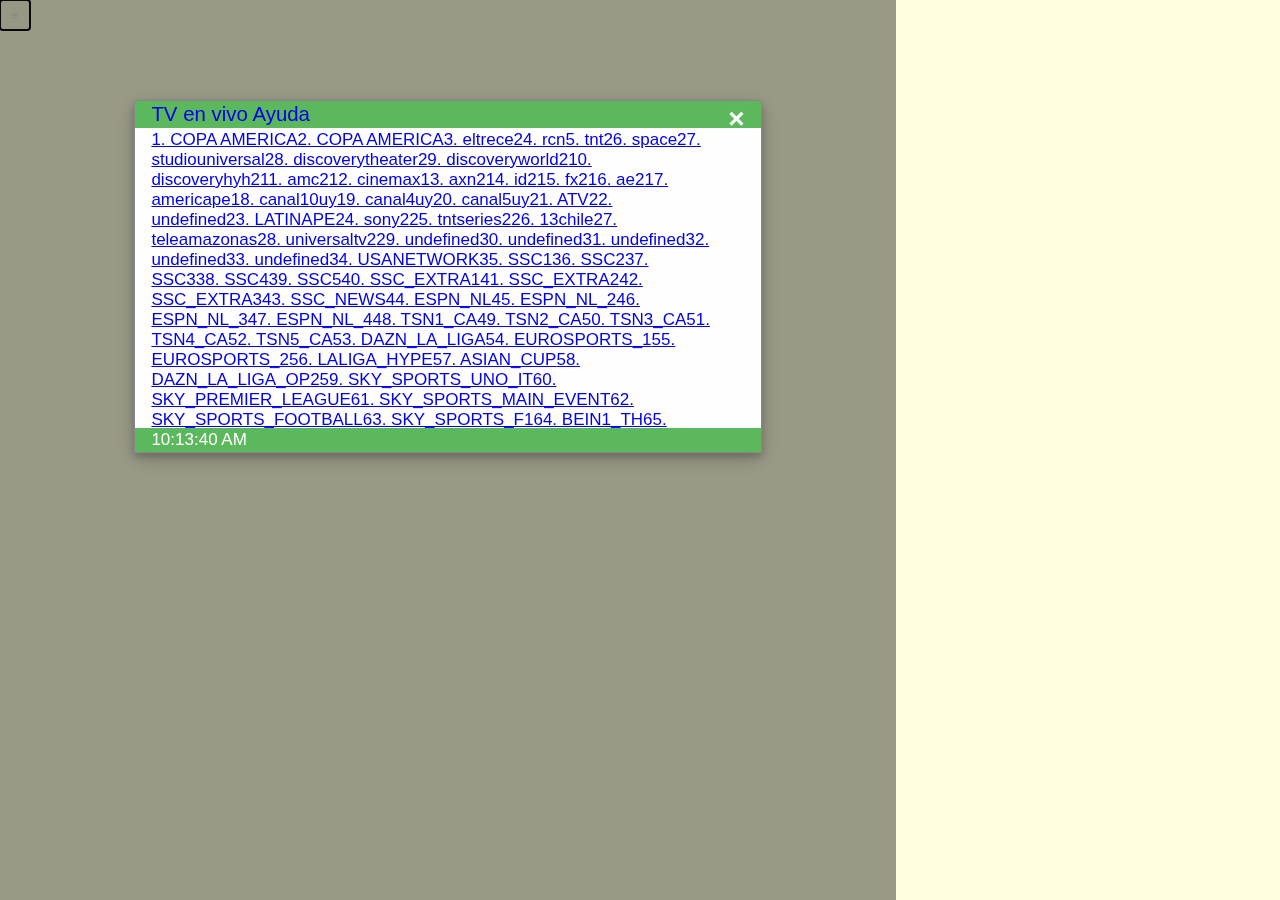
<file: index.html>
<!DOCTYPE html>
<html>
	 <style type="text/css">

* {
  box-sizing: border-box;
}

body {
  margin: 0;
  font-family: Arial;
  font-size: 17px;
}
.content {
  position: fixed;
  bottom: 0;
  background: rgba(0, 0, 0, 0.5);
  color: #f1f1f1;
  width: 100%;
  padding: 20px;
  display:none
}




#cnt {
  position: fixed;
  right: 0;
  bottom: 0;
  min-width: 100%; 
  min-height: 100%;
}
		 iframe{      
        display: block;  /* iframes are inline by default */   
        height: 100vh;  /* Set height to 100% of the viewport height */   
        width: 100vw;  /* Set width to 100% of the viewport width */     
        border: none; /* Remove default border */
        background: lightyellow; /* Just for styling */
    }



		
/* The Modal (background) */
.modal {
  display: none; /* Hidden by default */
  position: fixed; /* Stay in place */
  z-index: 1; /* Sit on top */
  padding-top: 100px; /* Location of the box */
  left: 0;
  top: 0;
  width: 70%; /* Full width */
  height: 100%; /* Full height */
  overflow: auto; /* Enable scroll if needed */
  background-color: rgb(0,0,0); /* Fallback color */
  background-color: rgba(0,0,0,0.4); /* Black w/ opacity */
}

/* Modal Content */
.modal-content {
  position: relative;
  background-color: #fefefe;
  margin: auto;
  padding: 0;
  border: 1px solid #888;
  width: 70%;
  box-shadow: 0 4px 8px 0 rgba(0,0,0,0.2),0 6px 20px 0 rgba(0,0,0,0.19);
  -webkit-animation-name: animatetop;
  -webkit-animation-duration: 0.4s;
  animation-name: animatetop;
  animation-duration: 0.4s
}

/* Add Animation */
@-webkit-keyframes animatetop {
  from {top:-300px; opacity:0} 
  to {top:0; opacity:1}
}

@keyframes animatetop {
  from {top:-300px; opacity:0}
  to {top:0; opacity:1}
}

/* The Close Button */
.close {
  color: white;
  float: right;
  font-size: 28px;
  font-weight: bold;
}

.close:hover,
.close:focus {
  color: #000;
  text-decoration: none;
  cursor: pointer;
}

.modal-header {
  padding: 2px 16px;
  background-color: #5cb85c;
  color: white;
}

.modal-body {
padding: 2px 16px;
 height:300px; 
overflow-y:auto;
}
.modal-body p{
	text-decoration: none;
}
.modal-footer {
  padding: 2px 16px;
  background-color: #5cb85c;
  color: white;
}
#menuBtn{
 border: 2px none black;

	position: absolute; top:0; left:0;
	
	 width: 30px;
	background: rgba(0, 0, 0, 0.01);
    color: #c9c9c96e;
    height: 30px;
}
#menuBtn:hover {
  background-color: rgba(0, 0, 0, 0.5);
}
#menuBtn:hover #myModal{display:block;
  
}


		 
#auxlblBox{
}
#lblBox{
background: rgba(0, 0, 0, 0.0);
	position: absolute; top:0; left:70%;
	
	 width: 30px;
	background: rgba(0, 0, 0, 0.0);
    color: #c9c9c96e;
    height: 30px;
}
.menuUl{
  list-style-type: none;
  margin: 0;
  padding: 0;
}

.menuLs {
  display: inline;
}
.menuA{
	font-size: 120%;
	text-decoration: none;

}
        </style>
<body  onkeyPress="return myKeyPress(event)"  onkeyDown="return myKeyDown(event)">
	 
	<script src="parser.min.js"></script>
<div id="cnt">
<iframe id="frame"  src="https://www.youtube.com/embed/NsO5oFUZnHc?si=St9sSOI9IdePYfwt" title="YouTube video player" frameborder="0" allow="accelerometer; autoplay; clipboard-write; encrypted-media; gyroscope; picture-in-picture; web-share" allowfullscreen></iframe>
</div>
<button onmouseover="mouseOver(this)" id="menuBtn">≡</button>

	<h2 id="lblBox"></h2>
<!-- The Modal -->
<div id="myModal" class="modal">

  <!-- Modal content -->
  <div class="modal-content">
    <div class="modal-header">
      <span class="close">&times;</span>
      <ul class="menuUl">
  		<li class="menuLs"><a class="menuA" href="#">TV en vivo</a></li>
  		<li class="menuLs"><a class="menuA" href="#">Ayuda</a></li>
	</ul>
    </div>
    <div   onscroll="mdBodyFcn()" onmousemove="mdBodyFcn()" class="modal-body">
      <p>Some text in the Modal Body</p>
      <p>Some other text...</p>
      <p>Some text in the Modal Body</p>
      <p>Some other text...</p>
      <p>Some text in the Modal Body</p>
      <p>Some other text...</p>
      <p>Some text in the Modal Body</p>
      <p>Some other text...</p>
      <p>Some text in the Modal Body</p>
      <p>Some other text...</p>
    </div>
    <div class="modal-footer">
		<div id="MyClockDisplay" class="clock" onload="showTime()"></div>

    </div>
  </div>
 
<script>
function showTime(){
    var date = new Date();
    var h = date.getHours(); // 0 - 23
    var m = date.getMinutes(); // 0 - 59
    var s = date.getSeconds(); // 0 - 59
    var session = "AM";
    
    if(h == 0){
        h = 12;
    }
    
    if(h > 12){
        h = h - 12;
        session = "PM";
    }
    
    h = (h < 10) ? "0" + h : h;
    m = (m < 10) ? "0" + m : m;
    s = (s < 10) ? "0" + s : s;
    
    var time = h + ":" + m + ":" + s + " " + session;
    document.getElementById("MyClockDisplay").innerText = time;
    document.getElementById("MyClockDisplay").textContent = time;
    
    setTimeout(showTime, 1000);
	accion();
    
}
mdTimer=0;
lblTimer=0;

// Get the modal
var modal = document.getElementById("myModal");

// Get the button that opens the modal
var btn = document.getElementById("menuBtn");

// Get the <span> element that closes the modal
var span = document.getElementsByClassName("close")[0];

// When the user clicks the button, open the modal 
btn.onclick = function() {
  modal.style.display = "block";
  mdTimer=0;
}
btn.focus();
function setFocus(){ 
	btn.focus()
}
btn.onblur=setFocus;
// When the user clicks on <span> (x), close the modal
span.onclick = function() {
  modal.style.display = "none";
}

// When the user clicks anywhere outside of the modal, close it
window.onclick = function(event) {
  if (event.target == modal) {
    modal.style.display = "none";
  }
}

function accion(){

    if(modal.style.display=='block'){
      console.log(mdTimer);
       mdTimer++;   
    }else{
        mdTimer=0;
    }
    if(mdTimer==5)
        span.click()
if(lblBox.innerHTML!=""){
	lblTimer++;
 	if (lblTimer==5){
	 	labelAction();
		
	 	
 	}
}	
}
	function mdBodyFcn(){

		btn.click();
	}


var lblBox = document.getElementById('lblBox');
function mouseOver(ele){
	if (ele.id=="menuBtn")
		ele.click();
}

showTime();	
</script>
<script src="player.js"></script>
</body>
</html>
</file>
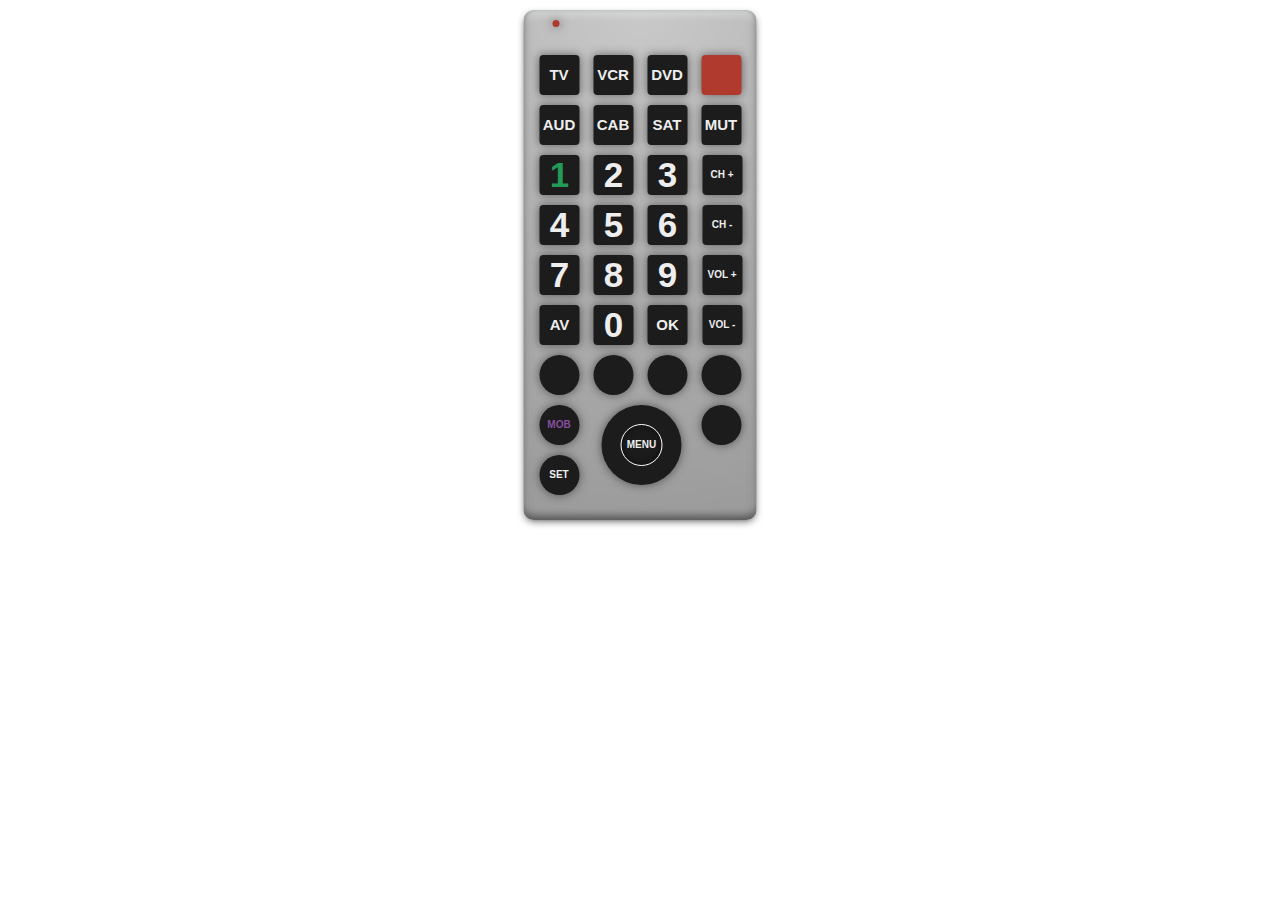
<file: control.html>
<!DOCTYPE html>
<html>
<head>
<title>Page Title</title>
  <style>
body {
  margin: 0;
  padding: 0;
}
.wrapper {
  min-width: 320px;
  max-width: 1200px;
/*   width: 520px; */
  display: block;
  margin: 0 auto;
}
/* Телевизор START */
/* Не рабочие кнопки */
.dwork {
  position: relative;
}
.wrapper .dwork.dwork-cons:after {
  content: 'Я пока не работаю :(';
  line-height: 10px;
  font-size: 11px;
  padding: 10px;
  width: 130px;
  height: 10px;
  color: #2874A6;
  background-color: #fff;
  border: 1px solid #2874A6;
  top: 5px;
  left: 41px;
  border-radius: 4px;
  position: absolute;
  z-index: 1000;
  box-shadow:  5px 5px 20px rgba(0,0,0,.7);
}
.dwork-cons:before {
  content: '';
  position: absolute;
  height: 1px;
  border: 7px solid transparent;
  border-right: 8px solid #2874A6;
  top: 12px;
  left: 26px;
  
}
.tv-space {
  float: left;
  position: relative;
  padding: 10px;
  height: auto;
  width: 500px;
  display: inline-block;
}
.tv-border {
  float: left;
  border-radius: 3px;
  background: rgb(100,100,100) radial-gradient(circle at 50% 0, rgba(255,255,255,.65), rgba(255,255,255,.35));
  box-shadow:
  inset rgba(0,0,0,.6) 0 -1px 7px,
  inset rgba(252,255,255,.3) 0px 1px 8px,
  rgba(0,0,0,.8) 0 3px 8px 0px;
  position: relative;
  z-index: 100;
}
button {
  cursor: pointer;
}
.tv-container {
  margin: 7px;
  margin-bottom: 0px;
  background-color: #000;
  width: 480px;
  height: 320px;
  box-shadow: inset  0 5px 5px rgba(0,0,0,.9);
  overflow: hidden;
}
.tv-nav {
  position: relative;
/*   background-image: url(); */
  background-size: cover;
  background-repeat: no-repeat;
  background-position: 0px 0px;
  width: 75px;
  height: 30px;
  margin: 0 auto;
}
.tv-leg,
.tv-step {
  background-color: #000;
  overflow: hidden;
  position: relative;
  border-radius: 3px;
  background: rgb(100,100,100) radial-gradient(circle at 50% 0, rgba(255,255,255,.65), rgba(255,255,255,.35));
  box-shadow:
  inset rgba(0,0,0,.6) 0 -1px 7px,
  inset rgba(252,255,255,.3) 0px 1px 8px,
  rgba(0,0,0,.8) 0 3px 8px 0px;
  transition: all 1s ease-in 0.3s;
}
.tv-leg {
  width: 30px;
  height: 75px;
  left: 50%;
  bottom: 15px;
  transform: translateX(-50%);
  z-index: 10;
}
.tv-step {
  height: 15px;
  width: 120px;
  left: 50%;
  bottom: 20px;
  transform: translateX(-50%);
  z-index: 11;
}
.tv-step.mob-size {
  bottom: 120px;
}
.tv-leg.mob-size {
  bottom: 115px;
}
.text.mobile {
  color: #884EA0;
}
iframe {
  opacity: 1;
  transition: all 0.5s ease-in 0.3s;
}
.tv-container .screen-off {
  background-color: #000;
  height: 320px;
  width: 480px;
  opacity: 0;
}
/* Телевизор EDN */
/* Пульт START */
.pult {
  display: inline-block;
  background-color: #eee;
  width: 213px;
  margin: 10px auto;
  font-family: 'console', 'PT Sans';
  padding: 10px 10px 20px 10px;
  border-radius: 10px;
  position: relative;
  left: 50%;
  transform: translateX(-50%);
  text-align: center;  
  background: rgb(100,100,100) radial-gradient(circle at 50% 0, rgba(255,255,255,.65), rgba(255,255,255,.35));
  box-shadow:
  inset rgba(0,0,0,.6) 0 -3px 8px,
  inset rgba(252,255,255,.7) 0 3px 8px,
  rgba(0,0,0,.8) 0 3px 8px -3px;
}
.title {
  position: relative;
  background-image: url(http://www.uplab.ru/schetina-birthday/images/7561547f-9bbe-4c24-b447-d1eed58c2312__uplab_logo.png);
  background-size: cover;
  background-repeat: no-repeat;
  background-position: 0px 0px;
  width: 75px;
  height: 30px;
}
.block.title:before,
.tv-nav:before {
  content: '';
  position: absolute;
  height: 7px;
  width: 7px;
  background-color: #B03A2E;
  border-radius: 100%;
  box-shadow: 0 0 10px 0px rgba(0,0,0,0.5);
}
.block.title:before,
.obazhure:after {
  top: 0;
  left: -50px;
}
.obazhure.bright:before
{
  background-color: #E74C3C;
}
.tv-nav:before {
  top: 40%;
  left: -10%;
}
.btn {
  box-sizing: border-box;
  display: inline-block;
  border: 0;
  text-align: center;
  vertical-align: top;
  width: 40px;
  height: 40px;
  line-height: 30px;
  margin: 5px;
  box-shadow: 0 0 10px 0px rgba(0,0,0,0.5);
}
.btn:active {
  box-shadow: inset 0 0 10px 0px rgba(0,0,0,0.5);
}
.btn-big-inner:focus,
.btn:focus {
  outline: none;
}
.block {
  display: inline-block;
  vertical-align: top;
}
.block-channel {
  width: 159px;
}
.block-navigate,
block-round {
  width: 213px;
}
.pult .btn.text {
  font-size: 15px;
  padding: 0;
}
.top-navigate,
.channel,
.vol_ch,
.round {
  background-color: #1c1c1c;
  color: #eee;
  font-size: 35px;
  font-weight: bold;
  border-radius: 4px;
}
.active-channel {
  color: #239B56;
}
.power-off {
  background-color: #B03A2E;
  position: relative;
}
.power-off:after {
  content: '\f011';
  font-family: FontAwesome;
  position: absolute;
  font-style: normal;
  font-weight: normal;
  text-decoration: inherit;
  position: absolute;
  font-size: 20px;
  top: 5px;
  left: 11.5px;
}
/* Канал/громкость START*/
.block-vol_ch {
  width: 49px;
}
.btn.vol_ch.text{
  font-size: 10px; 
  padding: 0px;
}
/* Канал/громкость END*/
/* Круги START */
.btn.round {
  border-radius: 100%;
  position: relative;
}
.btn.round:after {
  position: absolute;
  font-family: FontAwesome;
  font-style: normal;
  font-weight: normal;
  text-decoration: inherit;
  font-size: 16px;
}
.backward:after {
  content: '\f04a';
  top: 5px;
  left: 12px;
}
.play:after {
  content: '\f04b';
  top: 5px;
  left: 16px;
  color: #239B56;
}
.forward:after {
  content: '\f04e';
  top: 5px;
  left: 14px;
}
.pause:after {
  content: '\f04c';
  top: 5px;
  left: 13px;
  color: #2874A6;
}
.stop:after {
  content: '\f04d';
  top: 5px;
  left: 13px;
  color: #B03A2E;
}
.btn.round.btn-big {
  width: 80px;
  height: 80px;
  position: relative;
}
.btn.round.btn-big .btn-big-inner {
  position: absolute;
  top: 50%;
  left: 50%;
  transform: translate(-50%, -50%);
  background-color: #1c1c1c;
  box-sizing: content-box;
  display: inline-block;
  border: 0;
  text-align: center;
  vertical-align: top;
  width: 30px;
  height: 30px;
  line-height: 30px;
  padding: 5px;
  margin: 0px;
  border: 1px solid #fff;
  border-radius: 50%;
  color: #eee;
  font-size: 10px;
  font-weight: bold;
  box-shadow: inset 0 0 10px 0px rgba(0,0,0,0.5);
}
.btn-big:before,
.btn-big-inner:before,
.btn-big:after,
.btn-big-inner:after {
  position: absolute;
  font-family: FontAwesome;
  position: absolute;
  font-style: normal;
  font-weight: normal;
  text-decoration: inherit;
  font-size: 16px;
  padding: 15px;
  line-height: 10px;
  cursor: pointer;
}
.btn-big:before {
  content: '\f0d8';
  top: -12%;
  left: 25%;
}
.btn-big:after {
  content: '\f0d7';
  bottom: -10%;
  left: 25%;
}
.btn-big-inner:before {
  content: '\f0d9';
  left: -75%;
  top: -1px;
}
.btn-big-inner:after {
  content: '\f0da';
  right: -75%;
  top: -1px;
}
.btn.round.stop {
  float: right;
}

/* Круги END */
/* Пульт END */

</style>
  <script src="https://ajax.googleapis.com/ajax/libs/jquery/3.7.1/jquery.min.js"></script>

</script>
</head>
<body>
<div class="wrapper">
 
  
  <div class="pult">
    <div class="block title obazhure"></div>
    <div class="block block-navigate">
      <button type="button" class="btn top-navigate text dwork">TV</button>
      <button type="button" class="btn top-navigate text dwork">VCR</button>
      <button type="button" class="btn top-navigate text dwork">DVD</button>
      <button type="button" class="btn top-navigate power-off" id="power-off"></button>
      <button type="button" class="btn top-navigate text dwork">AUD</button>
      <button type="button" class="btn top-navigate text dwork">CAB</button>
      <button type="button" class="btn top-navigate text dwork">SAT</button>
      <button type="button" id="mute" class="btn top-navigate text">MUT</button>
    </div>
    <div class="block block-channel">
      <button type="button" data-item="RcUjwuQKEFg" class="btn channel cnl-namber active-channel">1</button>
      <button type="button" data-item="9S5XTN6vgDg" class="btn channel cnl-namber">2</button>
      <button type="button" data-item="MsVriDLmDyI" class="btn channel cnl-namber">3</button>
      <button type="button" data-item="FJ2aNEwlC7I" class="btn channel cnl-namber">4</button>
      <button type="button" data-item="O-Vb08vyvpE" class="btn channel cnl-namber">5</button>
      <button type="button" data-item="slO8lwP6nuQ" class="btn channel cnl-namber">6</button>
      <button type="button" data-item="wq4gti-zVes" class="btn channel cnl-namber">7</button>
      <button type="button" data-item="C8QxjB8mV4o" class="btn channel cnl-namber">8</button>
      <button type="button" data-item="CWF64XhiXGg" class="btn channel cnl-namber">9</button>
      <button type="button" class="btn channel text dwork">AV</button>
      <button type="button" data-item="TcOaeIjX3SQ" class="btn channel cnl-namber">0</button>
      <button type="button" class="btn channel text dwork">OK</button>
    </div>
    <div class="block block-vol_ch">
      <button type="button" class="btn vol_ch text dwork">CH +</button>
      <button type="button" class="btn vol_ch text dwork">CH -</button>
      <button type="button" class="btn vol_ch text dwork">VOL +</button>
      <button type="button" class="btn vol_ch text dwork">VOL -</button>
    </div>
    <div class="block block-round">
      <button type="button" class="btn round backward dwork"></button>
      <button type="button" class="btn round play" id="play-button"></button>
      <button type="button" class="btn round forward dwork"></button>
      <button type="button" class="btn round pause" id="pause-button"></button>
    </div>
    <div class="block block-vol_ch">
      <button type="button" class="btn round vol_ch text mobile">MOB</button>
      <button type="button" class="btn round vol_ch text dwork">SET</button>
    </div>
    <div class="block block-channel">
      <div type="button" class="btn round btn-big text">
        <button type="button" class="btn-big-inner text ">MENU</button>
      </div>
      <button type="button" class="btn round stop" id="stop"></button>
    </div>
  </div>
</div>

<script>
$(document).ready(function() {
	$(".power-off").click(function() {
		$("iframe").toggleClass('screen-off');
	});
// Индикатор активности:
	var $sashasprava = $('.obazhure');
	$('button').click(function() {
		$sashasprava.addClass('bright');
		setTimeout(function() {
			$sashasprava.removeClass('bright');
		}, 200);
	});
//   Активный канал на пульте
  $('.cnl-namber').click(function() {
    var $this = $(this),
        $video = $('#video'),
        link = 'https://www.youtube.com/embed/'+$this.data('item')+'?enablejsapi=1&html5=1?&showinfo=0&controls=0';
    $('.cnl-namber').removeClass('active-channel');
    $this.addClass('active-channel');
    // $this.data('item');
    $video.attr('src', link);
  });
  // Пустые кнопки:
  $('.dwork').click(function() {
      var $this = $(this);
    	$this.addClass('dwork-cons');
		setTimeout(function() {
			$this.removeClass('dwork-cons');
		}, 1000);
  });
  // Складывание подножки:
  $(".mobile").click(function() {
		$(".tv-step").toggleClass('mob-size');
    $(".tv-leg").toggleClass('mob-size');
	});

});
// ютуб
// https://developers.google.com/youtube/iframe_api_reference
// global variable for the player
var player;
// this function gets called when API is ready to use
function onYouTubePlayerAPIReady() {
  // create the global player from the specific iframe (#video)
  player = new YT.Player('video', {
    events: {
      // call this function when player is ready to use
      'onReady': onPlayerReady
    }
  });
}
function onPlayerReady(event) {
  // bind events
  var playButton = document.getElementById("play-button");
  playButton.addEventListener("click", function() {
    player.playVideo();
  });
  var pauseButton = document.getElementById("pause-button");
  pauseButton.addEventListener("click", function() {
    player.pauseVideo();
  });
  var stopButton = document.getElementById("stop");
  stopButton.addEventListener("click", function() {
    player.stopVideo();
  });
  var offButton = document.getElementById("power-off");
    offButton.addEventListener("click", function() {
    player.stopVideo();
  });
 
   var muteButton = document.getElementById("mute");
   muteButton.addEventListener("click", function() {
       if (player.isMuted()) {
         player.unMute();console.log('unmuted');
       } else {
         player.mute();console.log('muted');
       }   
    });
  
}
// Inject YouTube API script
var tag = document.createElement('script');
tag.src = "//www.youtube.com/player_api";
var firstScriptTag = document.getElementsByTagName('script')[0];
firstScriptTag.parentNode.insertBefore(tag, firstScriptTag);


  
</script>
</body>
</html>
</file>
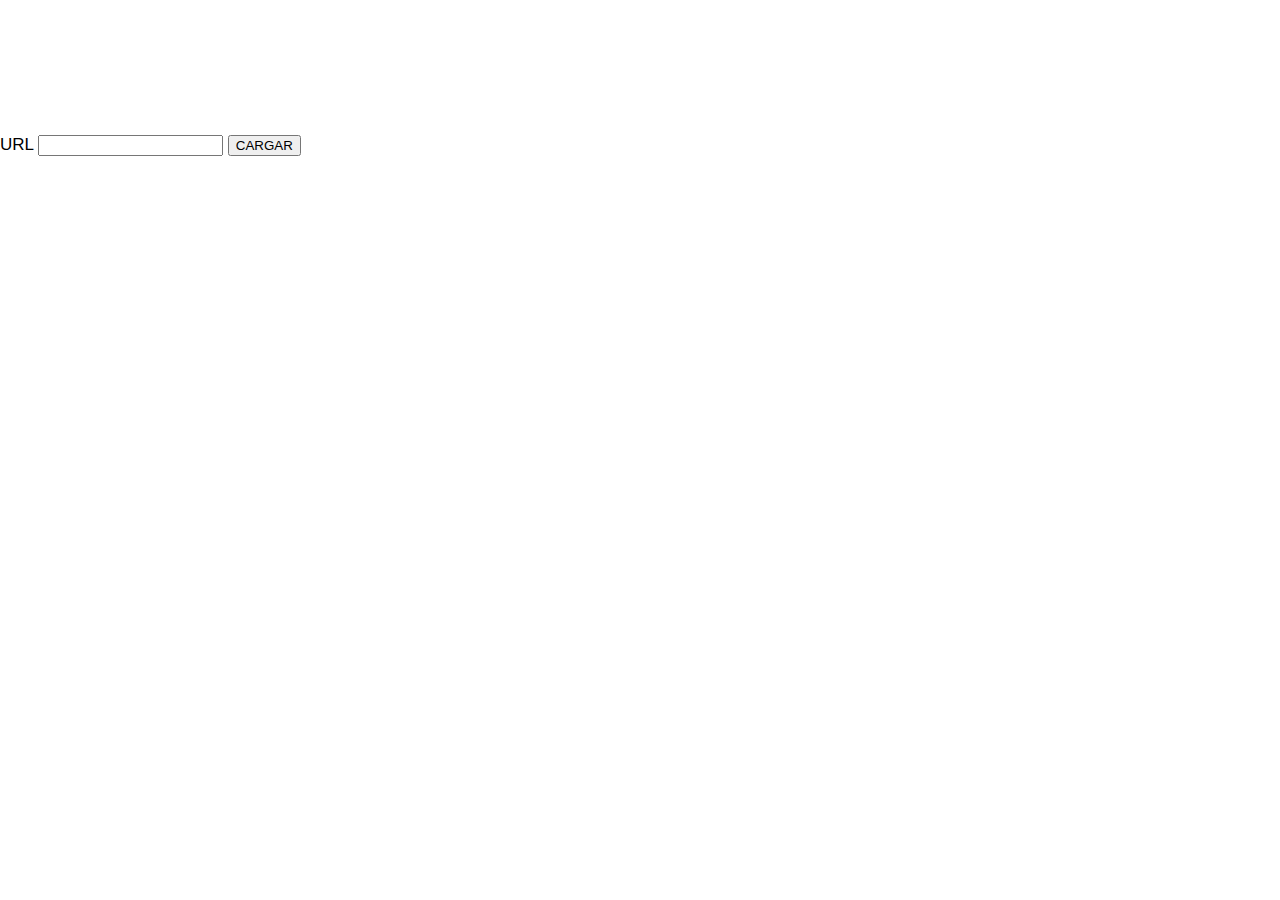
<file: plytest.html>
<!DOCTYPE html>
<html>
	 <style type="text/css">

* {
  box-sizing: border-box;
}

body {
  margin: 0;
  font-family: Arial;
  font-size: 17px;
}
		 
        </style>
<body>
	 
<script src="parser.min.js"></script>

<label for="lblBox">URL</label> <input type="text" id="lblBox" name="fname">
<button  onclick="cargar()"  id="menuBtn">CARGAR</button>
<iframe id="frame"  src="https://www.youtube.com/embed/NsO5oFUZnHc?si=St9sSOI9IdePYfwt" title="YouTube video player" frameborder="0" allow="accelerometer; autoplay; clipboard-write; encrypted-media; gyroscope; picture-in-picture; web-share" allowfullscreen></iframe>
<div id="cnt">
	
</div>
<div id="debug">
	
</div>


<script>
var myPlaylist="";
var newPlaylist=[];
var i=0;
var debug= document.getElementById("debug");
var cnt=document.getElementById("cnt");
function play (ch) {
  url=myPlaylist[ch].file;
	console.log(url)
		
	
		
		try {
			 if(url.search("https")==0){
			      if(url.search("twitch")>0){
					nurl="/twplayer.html?get="+url.split("twitch.tv/")[1];
			      		cnt.innerHTML='<iframe class="plyIf" src="'+nurl+'"' + 'title="description"> </iframe> ';
				}else{
			      		nurl="/jwplayer.html?get="+url;
			      		cnt.innerHTML='<iframe class="plyIf" src="'+nurl+'"' + 'title="description"> </iframe> ';
			      }
		     
			}else{
				
					window.open(url);
				 	i=i+1;
					if(i<myPlaylist.length)    
						play(i);
					else{
						console.log("fin")
					        alert("FIN")
					}
				
			}
		} catch (error) {
			  console.error(error);

			  alert(error);
			  // Expected output: ReferenceError: nonExistentFunction is not defined
			  // (Note: the exact output may be browser-dependent)
		}
}
function parse () {
   
   myPlaylist = M3U.parse(this.response);
    play(i)          
};  

  function getCanales(url){
  var xhr = new XMLHttpRequest();
  xhr.open("GET", url);
  xhr.overrideMimeType("audio/x-mpegurl"); // Needed, see below.
  xhr.onload = parse;
  xhr.send();
}
window.addEventListener('message', function(event) {
    console.log("Message received from the child: " + event.data); // Message received from child
    if(event.data[0]=="play"){
	    
	if (event.data[1]==1){
		newPlaylist.push(myPlaylist[i])
		h=document.createElement("h3");
		h.innerHTML=myPlaylist[i].title;
		debug.appendChild(h);

		
	}
	i=i+1;
	if(i<myPlaylist.length)    
		play(i);
	else{
		console.log("fin")
	        alert("FIN")
	}
    }
	    
	    
  });
	function cargar(){
		getCanales(document.getElementById("lblBox").value);
	}
</script>
</body>
</html>
</file>
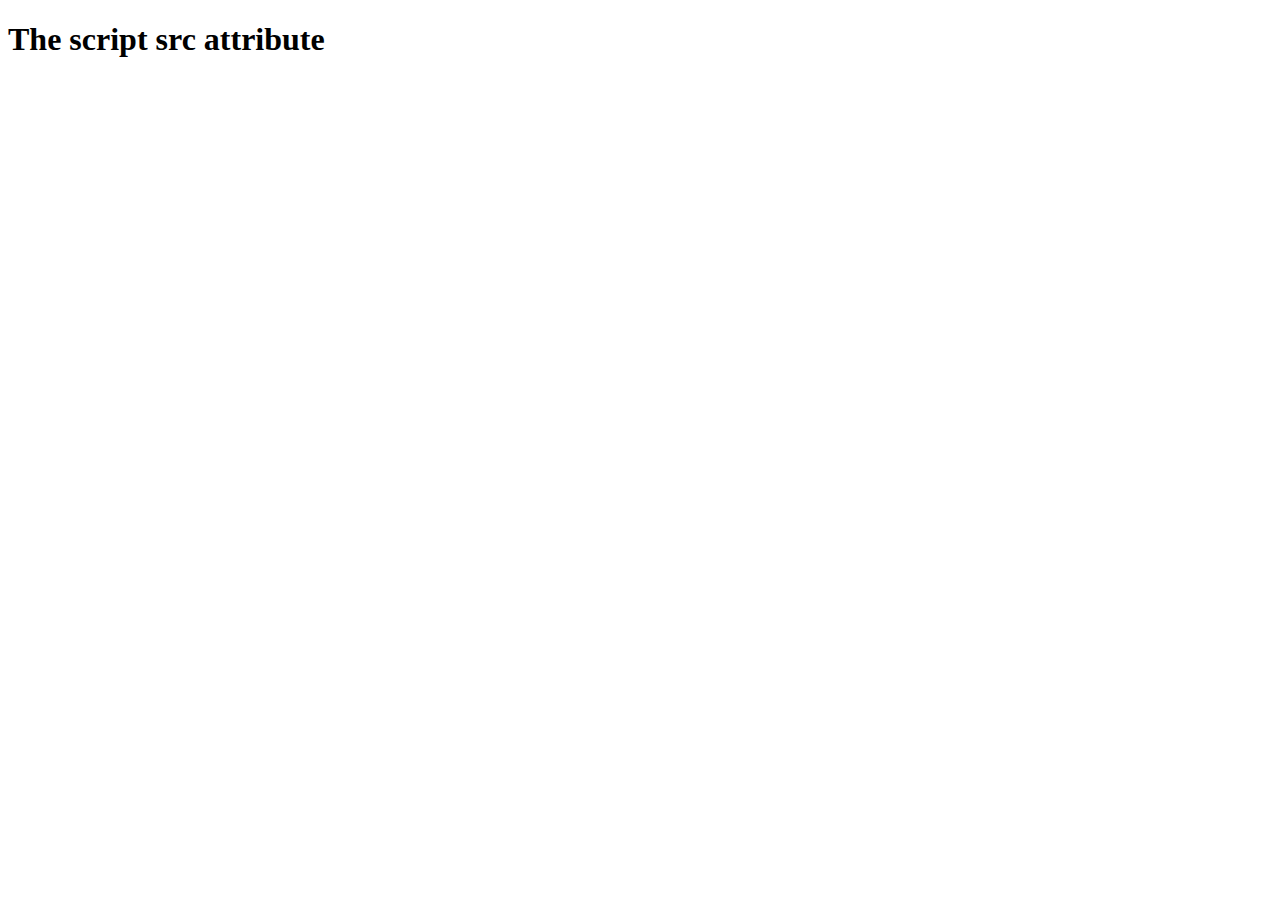
<file: t.html>
<!DOCTYPE html>
<html>
<body>

<h1>The script src attribute</h1>

<script src="https://www.hivemq.com/demos/websocket-client/js/mqttws31.js">
</script>

<script>

var websocketclient = {
    'client': null,
    'lastMessageId': 1,
    'lastSubId': 1,
    'subscriptions': [],
    'messages': [],
    'connected': false,

    'prefill': function () { },

    'connect': function () {
        var host = "mqtt-dashboard.com";
        var port = 8884;
        var clientId = "1289745698";
        var username="";
        var password="";
        var keepAlive = 60;
        var cleanSession = true;
        var lwTopic = "";
        var lwQos = parseInt("");
        var lwRetain =false;
        var lwMessage = "";
        var ssl = true;

        this.client = new Messaging.Client(host, port, clientId);
        this.client.onConnectionLost = this.onConnectionLost;
        this.client.onMessageArrived = this.onMessageArrived;

        var options = {
            timeout: 3,
            keepAliveInterval: keepAlive,
            cleanSession: cleanSession,
            useSSL: ssl,
            onSuccess: this.onConnect,
            onFailure: this.onFail
        };

        if (username.length > 0) {
            options.userName = username;
        }
        if (password.length > 0) {
            options.password = password;
        }
        if (lwTopic.length > 0) {
            var willmsg = new Messaging.Message(lwMessage);
            willmsg.qos = lwQos;
            willmsg.destinationName = lwTopic;
            willmsg.retained = lwRetain;
            options.willMessage = willmsg;
        }

        this.client.connect(options);
    },

    'onConnect': function () {
        websocketclient.connected = true;
        console.log("connected");
        websocketclient.render.hide('conni');
        websocketclient.render.show('publish');
        websocketclient.render.show('sub');
        websocketclient.render.show('messages');
    },

    'onFail': function (message) {
        websocketclient.connected = false;
        console.log("error: " + message.errorMessage);
        websocketclient.render.showError('Connect failed: ' + message.errorMessage);
    },

    'onConnectionLost': function (responseObject) {
        websocketclient.connected = false;
        if (responseObject.errorCode !== 0) {
            console.log("onConnectionLost:" + responseObject.errorMessage);
        }
               //Cleanup messages
        websocketclient.messages = [];
        websocketclient.render.clearMessages();

        //Cleanup subscriptions
        websocketclient.subscriptions = [];
        websocketclient.render.clearSubscriptions();
    },

    'onMessageArrived': function (message) {
  console.log("onMessageArrived:" + message.payloadString + " qos: " + message.qos);

        var subscription = websocketclient.getSubscriptionForTopic(message.destinationName);

        var messageObj = {
            'topic': message.destinationName,
            'retained': message.retained,
            'qos': message.qos,
            'payload': message.payloadString,
            'timestamp': moment(),
            'subscriptionId': subscription.id,
            'color': websocketclient.getColorForSubscription(subscription.id)
        };

        console.log(messageObj);
        messageObj.id = websocketclient.render.message(messageObj);
        websocketclient.messages.push(messageObj);
    },

    'disconnect': function () {
        this.client.disconnect();
    },

    'publish': function (topic, payload, qos, retain) {

        if (!websocketclient.connected) {
            websocketclient.render.showError("Not connected");
            return false;
        }

        var message = new Messaging.Message(payload);
        message.destinationName = topic;
        message.qos = qos;
        message.retained = retain;
        this.client.send(message);
    },

    'subscribe': function (topic, qosNr, color) {

        if (!websocketclient.connected) {
            websocketclient.render.showError("Not connected");
            return false;
        }

        if (topic.length < 1) {
            websocketclient.render.showError("Topic cannot be empty");
            return false;
        }

        if (_.find(this.subscriptions, { 'topic': topic })) {
            websocketclient.render.showError('You are already subscribed to this topic');
            return false;
        }

        this.client.subscribe(topic, {qos: qosNr});
        if (color.length < 1) {
            color = '999999';
        }

        var subscription = {'topic': topic, 'qos': qosNr, 'color': color};
        subscription.id = websocketclient.render.subscription(subscription);
        this.subscriptions.push(subscription);
        return true;
    },

    'unsubscribe': function (id) {
        var subs = _.find(websocketclient.subscriptions, {'id': id});
        this.client.unsubscribe(subs.topic);
        websocketclient.subscriptions = _.filter(websocketclient.subscriptions, function (item) {
            return item.id != id;
        });

        websocketclient.render.removeSubscriptionsMessages(id);
    },

    'deleteSubscription': function (id) {
        var elem = $("#sub" + id);

        if (confirm('Are you sure ?')) {
            elem.remove();
            this.unsubscribe(id);
        }
    },

    'getRandomColor': function () {
        var r = (Math.round(Math.random() * 255)).toString(16);
        var g = (Math.round(Math.random() * 255)).toString(16);
        var b = (Math.round(Math.random() * 255)).toString(16);
        return r + g + b;
    },

    'getSubscriptionForTopic': function (topic) {
        var i;
        for (i = 0; i < this.subscriptions.length; i++) {
            if (this.compareTopics(topic, this.subscriptions[i].topic)) {
                return this.subscriptions[i];
            }
        }
        return false;
    },

    'getColorForPublishTopic': function (topic) {
        var id = this.getSubscriptionForTopic(topic);
        return this.getColorForSubscription(id);
    },

    'getColorForSubscription': function (id) {
        try {
            if (!id) {
                return '99999';
            }

            var sub = _.find(this.subscriptions, { 'id': id });
            if (!sub) {
                return '999999';
            } else {
                return sub.color;
            }
        } catch (e) {
            return '999999';
        }
    },

    'compareTopics': function (topic, subTopic) {
        var pattern = subTopic.replace("+", "(.*?)").replace("#", "(.*)");
        var regex = new RegExp("^" + pattern + "$");
        return regex.test(topic);
    },

    'render': {

        'showError': function (message) {
            alert(message);
        },
        'messages': function () {

            websocketclient.render.clearMessages();
            _.forEach(websocketclient.messages, function (message) {
                message.id = websocketclient.render.message(message);
            });

        },
        'message': function (message) {

            var largest = websocketclient.lastMessageId++;

            var html = '<li class="messLine id="' + largest + '">' +
                '   <div class="row large-12 mess' + largest + '" style="border-left: solid 10px #' + message.color + '; ">' +
                '       <div class="large-12 columns messageText">' +
                '           <div class="large-3 columns date">' + message.timestamp.format("YYYY-MM-DD HH:mm:ss") + '</div>' +
                '           <div class="large-5 columns topicM truncate" id="topicM' + largest + '" title="' + Encoder.htmlEncode(message.topic, 0) + '">Topic: ' + Encoder.htmlEncode(message.topic) + '</div>' +
                '           <div class="large-2 columns qos">Qos: ' + message.qos + '</div>' +
                '           <div class="large-2 columns retain">';
            if (message.retained) {
                html += 'Retained';
            }
            html += '           </div>' +
                '           <div class="large-12 columns message break-words">' + Encoder.htmlEncode(message.payload) + '</div>' +
                '       </div>' +
                '   </div>' +
                '</li>';
            $("#messEdit").prepend(html);
            return largest;
        },

        'subscriptions': function () {
            websocketclient.render.clearSubscriptions();
            _.forEach(websocketclient.subscriptions, function (subs) {
                subs.id = websocketclient.render.subscription(subs);
            });
        },

        'subscription': function (subscription) {
            var largest = websocketclient.lastSubId++;
            $("#innerEdit").append(
                '<li class="subLine" id="sub' + largest + '">' +
                    '   <div class="row large-12 subs' + largest + '" style="border-left: solid 10px #' + subscription.color + '; background-color: #ffffff">' +
                    '       <div class="large-12 columns subText">' +
                    '           <div class="large-1 columns right closer">' +
                    '              <a href="#" onclick="websocketclient.deleteSubscription(' + largest + '); return false;">x</a>' +
                    '           </div>' +
                    '           <div class="qos">Qos: ' + subscription.qos + '</div>' +
                    '           <div class="topic truncate" id="topic' + largest + '" title="' + Encoder.htmlEncode(subscription.topic, 0) + '">' + Encoder.htmlEncode(subscription.topic) + '</div>' +
                    '       </div>' +
                    '   </div>' +
                    '</li>');
            return largest;
        },

        'toggleAll': function () {
            websocketclient.render.toggle('conni');
            websocketclient.render.toggle('publish');
            websocketclient.render.toggle('messages');
            websocketclient.render.toggle('sub');
        },

        'toggle': function (name) {
            var elem = $('#' + name + 'Main');
            elem.slideToggle();
        },

        'hide': function (name) {
            var elem = $('#' + name + 'Main');
            elem.slideUp();
        },

        'show': function (name) {
            
        },

        'removeSubscriptionsMessages': function (id) {
            websocketclient.messages = _.filter(websocketclient.messages, function (item) {
                return item.subscriptionId != id;
            });
            websocketclient.render.messages();
        },

        'clearMessages': function () {
            
        },

        'clearSubscriptions': function () {
            
        }
    }
};

websocketclient.prefill()
</script>
</body>
</html>
</file>
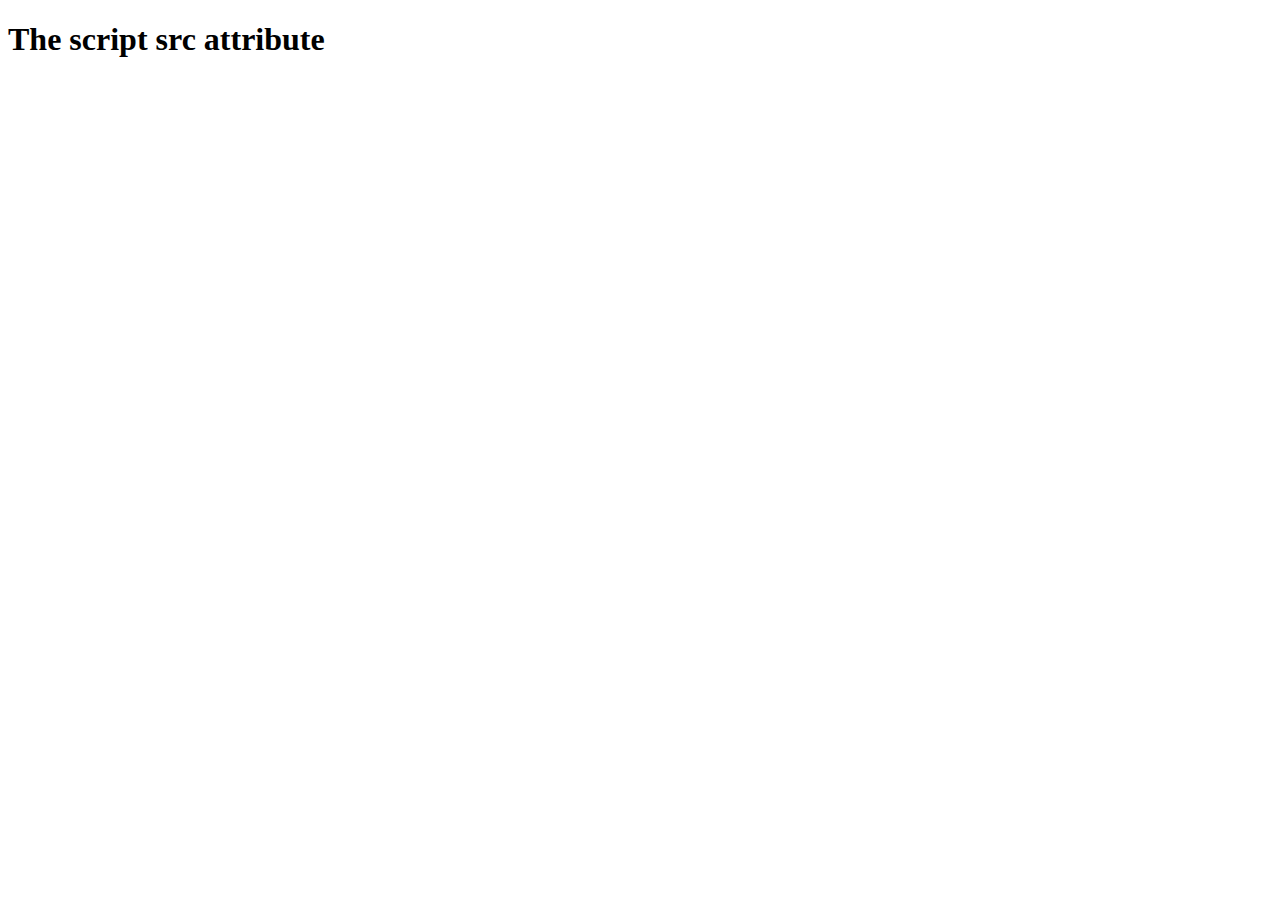
<file: test.html>
<!DOCTYPE html>
<html>
<body>

<h1>The script src attribute</h1>

<script src="https://www.hivemq.com/demos/websocket-client/js/mqttws31.js">
</script>

<script>

var websocketclient = {
    'client': null,
    'lastMessageId': 1,
    'lastSubId': 1,
    'subscriptions': [],
    'messages': [],
    'connected': false,

    'prefill': function () { },

    'connect': function () {
        var host = "mqtt-dashboard.com";
        var port = 8884;
        var clientId = "1289745698";
        var username="";
        var password="";
        var keepAlive = 60;
        var cleanSession = true;
        var lwTopic = "";
        var lwQos = 0;
        var lwRetain =false;
        var lwMessage = "";
        var ssl = true;

        this.client = new Messaging.Client(host, port, clientId);
        this.client.onConnectionLost = this.onConnectionLost;
        this.client.onMessageArrived = this.onMessageArrived;

        var options = {
            timeout: 3,
            keepAliveInterval: keepAlive,
            cleanSession: cleanSession,
            useSSL: ssl,
            onSuccess: this.onConnect,
            onFailure: this.onFail
        };

        if (username.length > 0) {
            options.userName = username;
        }
        if (password.length > 0) {
            options.password = password;
        }
        if (lwTopic.length > 0) {
            var willmsg = new Messaging.Message(lwMessage);
            willmsg.qos = lwQos;
            willmsg.destinationName = lwTopic;
            willmsg.retained = lwRetain;
            options.willMessage = willmsg;
        }

        this.client.connect(options);
    },

    'onConnect': function () {
        websocketclient.connected = true;
        console.log("connected");
        websocketclient.render.hide('conni');
        websocketclient.render.show('publish');
        websocketclient.render.show('sub');
        websocketclient.render.show('messages');
    },

    'onFail': function (message) {
        websocketclient.connected = false;
        console.log("error: " + message.errorMessage);
        websocketclient.render.showError('Connect failed: ' + message.errorMessage);
    },

    'onConnectionLost': function (responseObject) {
        websocketclient.connected = false;
        if (responseObject.errorCode !== 0) {
            console.log("onConnectionLost:" + responseObject.errorMessage);
        }
               //Cleanup messages
        websocketclient.messages = [];
        websocketclient.render.clearMessages();

        //Cleanup subscriptions
        websocketclient.subscriptions = [];
        websocketclient.render.clearSubscriptions();
    },

    'onMessageArrived': function (message) {
  console.log("onMessageArrived:" + message.payloadString + " qos: " + message.qos);

        var subscription = websocketclient.getSubscriptionForTopic(message.destinationName);

        var messageObj = {
            'topic': message.destinationName,
            'retained': message.retained,
            'qos': message.qos,
            'payload': message.payloadString,
            'timestamp': moment(),
            'subscriptionId': subscription.id,
            'color': websocketclient.getColorForSubscription(subscription.id)
        };

        console.log(messageObj);
        messageObj.id = websocketclient.render.message(messageObj);
        websocketclient.messages.push(messageObj);
    },

    'disconnect': function () {
        this.client.disconnect();
    },

    'publish': function (topic, payload, qos, retain) {

        if (!websocketclient.connected) {
            websocketclient.render.showError("Not connected");
            return false;
        }

        var message = new Messaging.Message(payload);
        message.destinationName = topic;
        message.qos = qos;
        message.retained = retain;
        this.client.send(message);
    },

    'subscribe': function (topic, qosNr, color) {

        if (!websocketclient.connected) {
            websocketclient.render.showError("Not connected");
            return false;
        }

        if (topic.length < 1) {
            websocketclient.render.showError("Topic cannot be empty");
            return false;
        }

        if (_.find(this.subscriptions, { 'topic': topic })) {
            websocketclient.render.showError('You are already subscribed to this topic');
            return false;
        }

        this.client.subscribe(topic, {qos: qosNr});
        if (color.length < 1) {
            color = '999999';
        }

        var subscription = {'topic': topic, 'qos': qosNr, 'color': color};
        subscription.id = websocketclient.render.subscription(subscription);
        this.subscriptions.push(subscription);
        return true;
    },

    'unsubscribe': function (id) {
        var subs = _.find(websocketclient.subscriptions, {'id': id});
        this.client.unsubscribe(subs.topic);
        websocketclient.subscriptions = _.filter(websocketclient.subscriptions, function (item) {
            return item.id != id;
        });

        websocketclient.render.removeSubscriptionsMessages(id);
    },

    'deleteSubscription': function (id) {
        var elem = $("#sub" + id);

        if (confirm('Are you sure ?')) {
            elem.remove();
            this.unsubscribe(id);
        }
    },

    'getRandomColor': function () {
        var r = (Math.round(Math.random() * 255)).toString(16);
        var g = (Math.round(Math.random() * 255)).toString(16);
        var b = (Math.round(Math.random() * 255)).toString(16);
        return r + g + b;
    },

    'getSubscriptionForTopic': function (topic) {
        var i;
        for (i = 0; i < this.subscriptions.length; i++) {
            if (this.compareTopics(topic, this.subscriptions[i].topic)) {
                return this.subscriptions[i];
            }
        }
        return false;
    },

    'getColorForPublishTopic': function (topic) {
        var id = this.getSubscriptionForTopic(topic);
        return this.getColorForSubscription(id);
    },

    'getColorForSubscription': function (id) {
        try {
            if (!id) {
                return '99999';
            }

            var sub = _.find(this.subscriptions, { 'id': id });
            if (!sub) {
                return '999999';
            } else {
                return sub.color;
            }
        } catch (e) {
            return '999999';
        }
    },

    'compareTopics': function (topic, subTopic) {
        var pattern = subTopic.replace("+", "(.*?)").replace("#", "(.*)");
        var regex = new RegExp("^" + pattern + "$");
        return regex.test(topic);
    },

    'render': {

        'showError': function (message) {
            alert(message);
        },
        'messages': function () {

            websocketclient.render.clearMessages();
            _.forEach(websocketclient.messages, function (message) {
                message.id = websocketclient.render.message(message);
            });

        },
        'message': function (message) {

            var largest = websocketclient.lastMessageId++;

            var html = '<li class="messLine id="' + largest + '">' +
                '   <div class="row large-12 mess' + largest + '" style="border-left: solid 10px #' + message.color + '; ">' +
                '       <div class="large-12 columns messageText">' +
                '           <div class="large-3 columns date">' + message.timestamp.format("YYYY-MM-DD HH:mm:ss") + '</div>' +
                '           <div class="large-5 columns topicM truncate" id="topicM' + largest + '" title="' + Encoder.htmlEncode(message.topic, 0) + '">Topic: ' + Encoder.htmlEncode(message.topic) + '</div>' +
                '           <div class="large-2 columns qos">Qos: ' + message.qos + '</div>' +
                '           <div class="large-2 columns retain">';
            if (message.retained) {
                html += 'Retained';
            }
            html += '           </div>' +
                '           <div class="large-12 columns message break-words">' + Encoder.htmlEncode(message.payload) + '</div>' +
                '       </div>' +
                '   </div>' +
                '</li>';
            $("#messEdit").prepend(html);
            return largest;
        },

        'subscriptions': function () {
            websocketclient.render.clearSubscriptions();
            _.forEach(websocketclient.subscriptions, function (subs) {
                subs.id = websocketclient.render.subscription(subs);
            });
        },

        'subscription': function (subscription) {
            var largest = websocketclient.lastSubId++;
            $("#innerEdit").append(
                '<li class="subLine" id="sub' + largest + '">' +
                    '   <div class="row large-12 subs' + largest + '" style="border-left: solid 10px #' + subscription.color + '; background-color: #ffffff">' +
                    '       <div class="large-12 columns subText">' +
                    '           <div class="large-1 columns right closer">' +
                    '              <a href="#" onclick="websocketclient.deleteSubscription(' + largest + '); return false;">x</a>' +
                    '           </div>' +
                    '           <div class="qos">Qos: ' + subscription.qos + '</div>' +
                    '           <div class="topic truncate" id="topic' + largest + '" title="' + Encoder.htmlEncode(subscription.topic, 0) + '">' + Encoder.htmlEncode(subscription.topic) + '</div>' +
                    '       </div>' +
                    '   </div>' +
                    '</li>');
            return largest;
        },

        'toggleAll': function () {
            websocketclient.render.toggle('conni');
            websocketclient.render.toggle('publish');
            websocketclient.render.toggle('messages');
            websocketclient.render.toggle('sub');
        },

        'toggle': function (name) {
            var elem = $('#' + name + 'Main');
            elem.slideToggle();
        },

        'hide': function (name) {
            var elem = $('#' + name + 'Main');
            elem.slideUp();
        },

        'show': function (name) {
            
        },

        'removeSubscriptionsMessages': function (id) {
            websocketclient.messages = _.filter(websocketclient.messages, function (item) {
                return item.subscriptionId != id;
            });
            websocketclient.render.messages();
        },

        'clearMessages': function () {
            
        },

        'clearSubscriptions': function () {
            
        }
    }
};

websocketclient.prefill()
</script>
</body>
</html>
</file>
